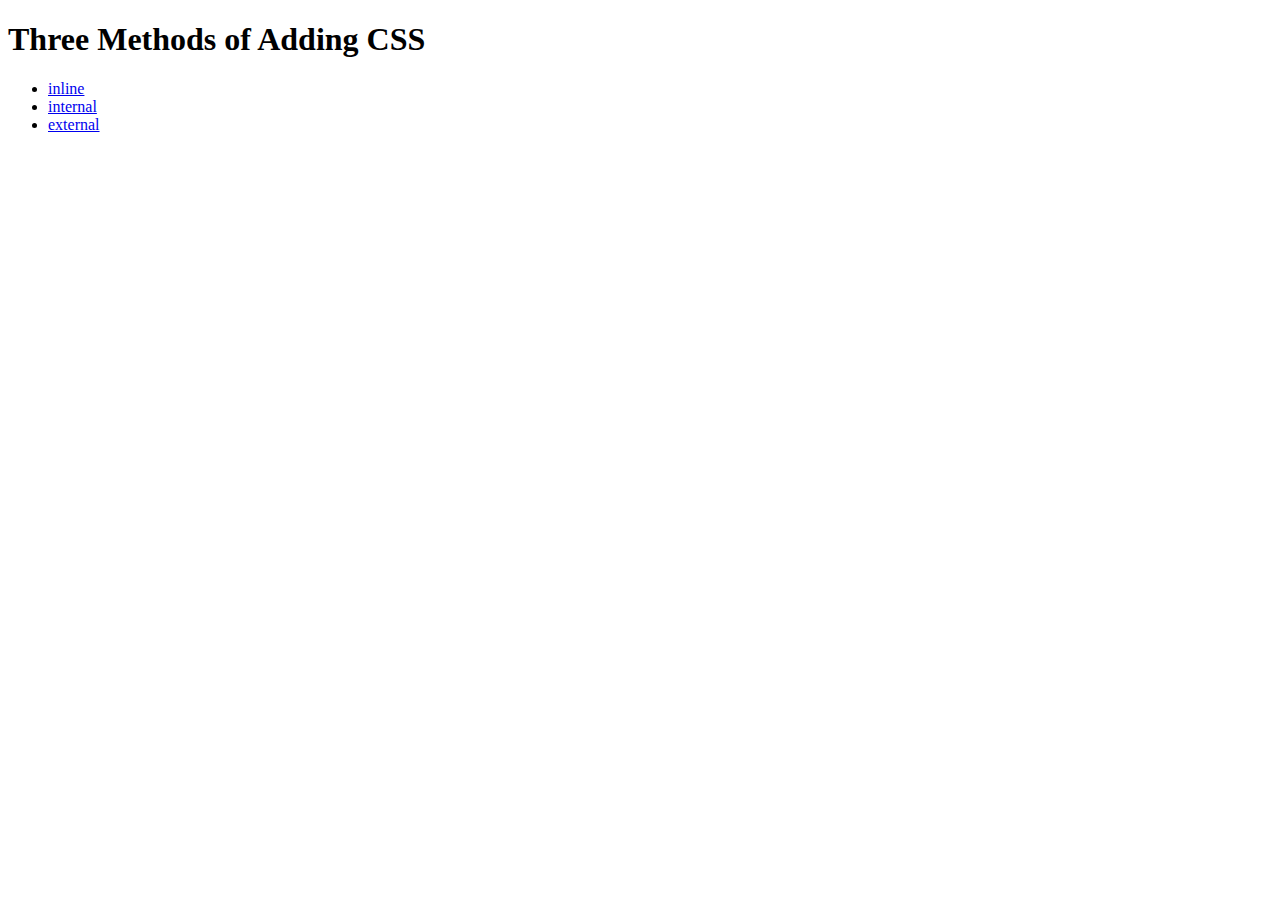
<file: python/Web Development Projects/5.1. Adding CSS/index.html>
<!DOCTYPE html>
<html lang="en">

<head>
  <meta charset="UTF-8">
  <title>Adding CSS</title>
</head>

<body>
  <h1>Three Methods of Adding CSS</h1>
  <!-- Create 3 Links to The 3 Webpages: inline, internal and external -->
  <ul>
    <li><a href="./inline.html">inline</a></li>
    <li><a href="./internal.html">internal</a></li>
    <li><a href="./external.html">external</a></li>
  </ul>
</body>

</html>
</file>
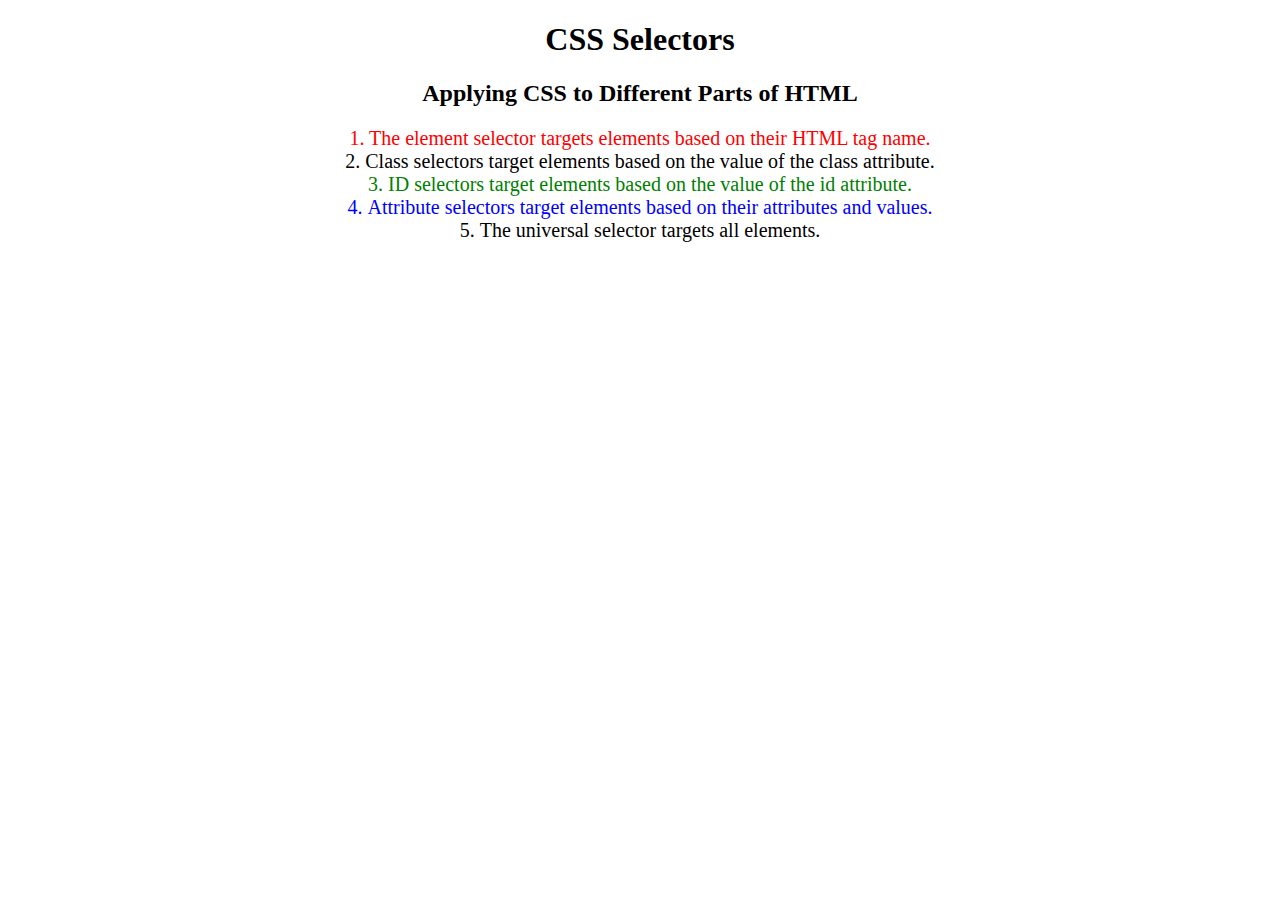
<file: python/Web Development Projects/5.3 CSS Selectors/index.html>
<!DOCTYPE html>
<html lang="en">

<head>
  <meta charset="UTF-8">
  <title>CSS Selectors</title>
  <link rel="stylesheet" href="./style.css" />
</head>

<body>
  <h1>CSS Selectors</h1>
  <h2>Applying CSS to Different Parts of HTML</h2>
  <!-- TODO 1: Set the CSS for all paragraph tags to "color: red" -->
  <p class="note">1. The element selector targets elements based on their HTML tag name.</p>

  <ol>
    <!-- TODO 2: Set the CSS for all elements with a class of "note" to "font-size: 20px" -->
    <li class="note" value="2">Class selectors target elements based on the value of the class attribute.</li>

    <!-- TODO 3: Set the CSS for the element with an id of "id-selector-demo" to "color: green" -->
    <li class="note" id="id-selector-demo" value="3">ID selectors target elements based on the value of the id
      attribute.</li>

    <!-- TODO 4: Set the CSS for the li elements that have the "value" attribute set to "4" to have "color: blue" -->
    <li class="note" value="4">Attribute selectors target elements based on their attributes and values.</li>

    <!-- TODO 5: Set all elements to have "text-align: center" -->
    <li class="note" value="5">The universal selector targets all elements.</li>
  </ol>
</body>

</html>
</file>
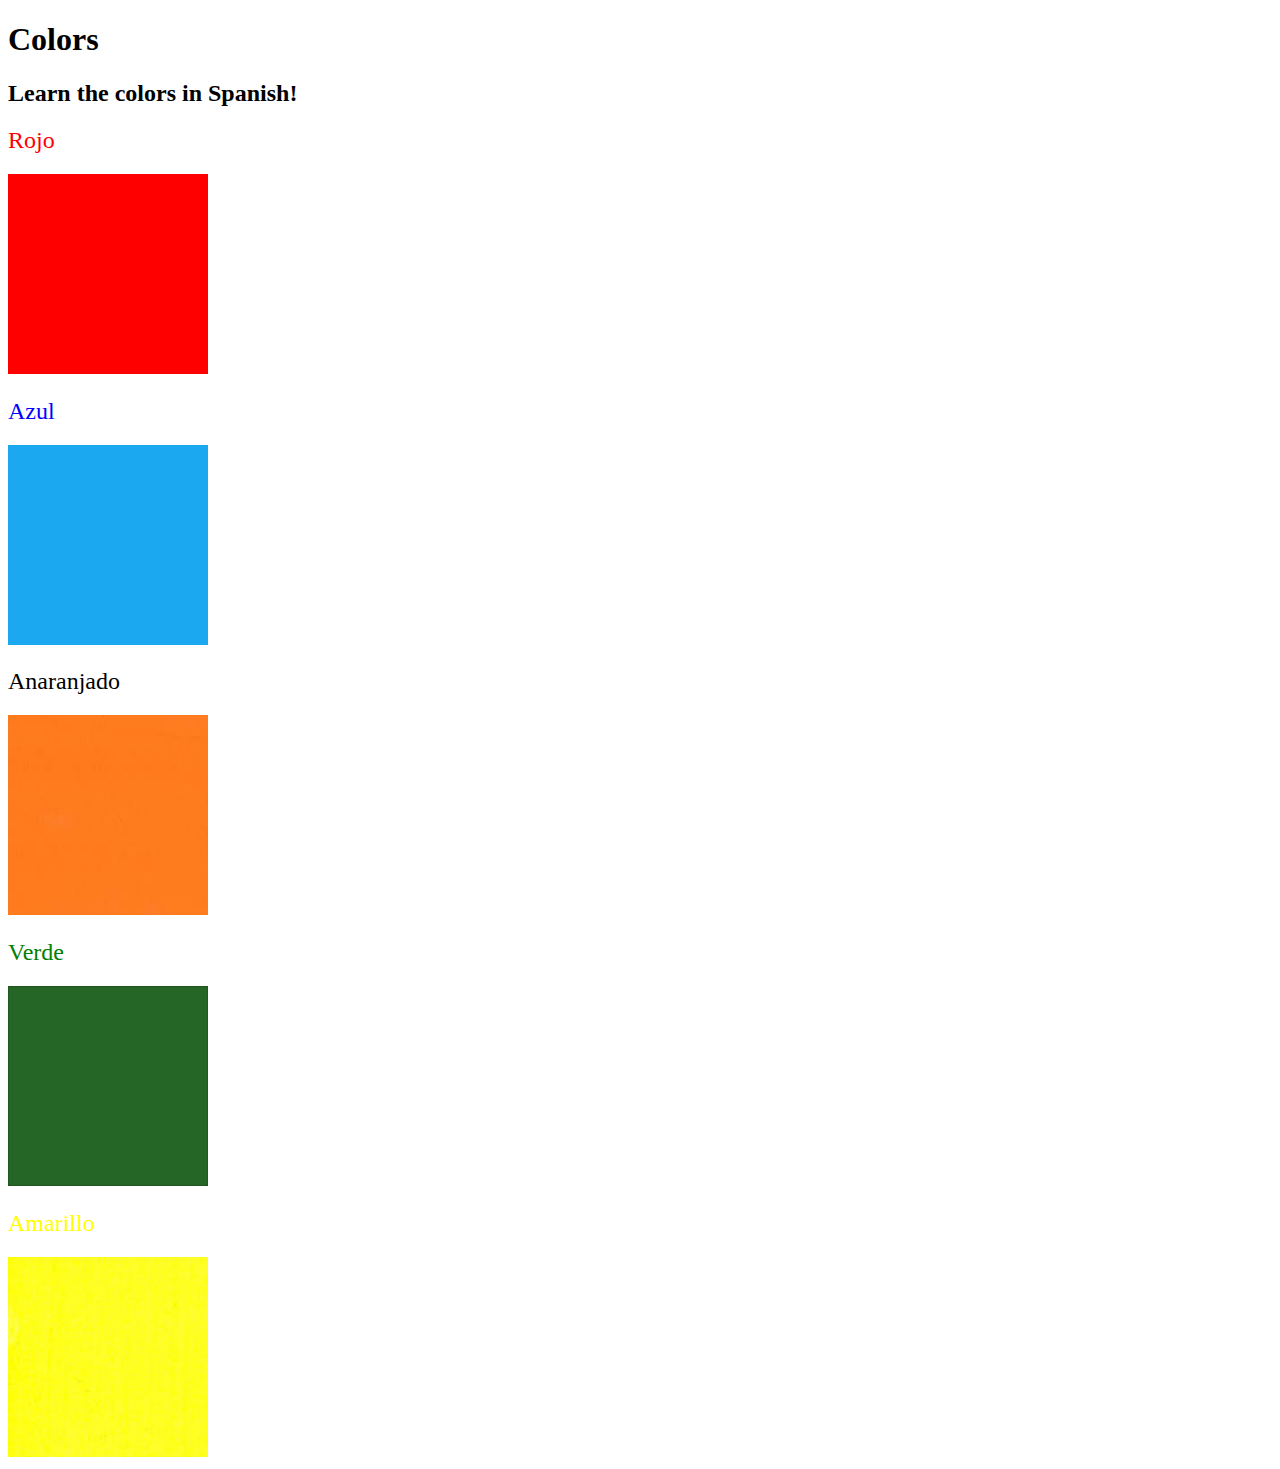
<file: python/Web Development Projects/5.4 Color Vocab Project/index.html>
<!DOCTYPE html>
<html lang="en">

<head>
  <meta charset="UTF-8">
  <title>Spanish Vocabulary</title>
  <link rel="stylesheet" href="./style.css" />
</head>

<body>
  <h1>Colors</h1>
  <h2>Learn the colors in Spanish!</h2>
  <h2 class="color-title" id="red">Rojo</h2>
  <img class="color" src="./assets/images/red.png" alt="red" />

  <h2 class="color-title" id="blue">Azul</h2>
  <img src="./assets/images/blue.png" alt="blue" />

  <h2 class="color-title" id="orange">Anaranjado</h2>
  <img src="./assets/images/orange.png" alt="orange" />

  <h2 class="color-title" id="green">Verde</h2>
  <img src="./assets/images/green.png" alt="green" />

  <h2 class="color-title" id="yellow">Amarillo</h2>
  <img src="./assets/images/yellow.png" alt="yellow" />
</body>

</html>

<!-- 
TODOs
IMPORTANT: You should not need to make ANY CHANGES to index.html
All code should be written in your CSS file.

1. Create a CSS file and incorporate it as an external stylesheet.
2. Use CSS to style each of the color titles to meaning. 
Hint: Use the id to help if you don't know the words in spanish.
3. Use CSS to change all the color titles to have "font-weight: normal;"
4. Use CSS (not HTML) to make all the images 200px heigh and 200px wide. 
Hint: 
https://developer.mozilla.org/en-US/docs/Web/CSS/height
https://developer.mozilla.org/en-US/docs/Web/CSS/width
-->
</file>
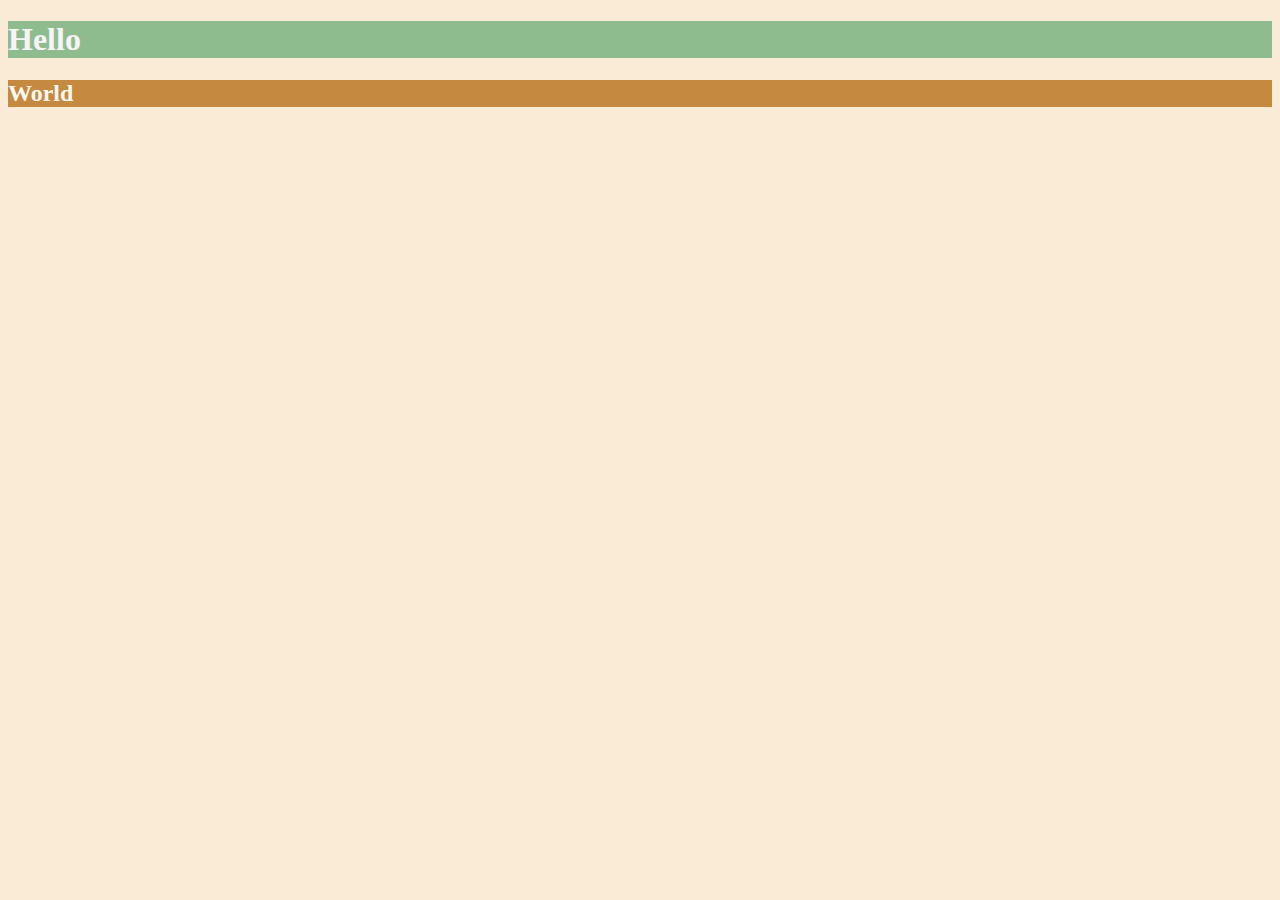
<file: python/Web Development Projects/6.0 CSS Colors/index.html>
<!DOCTYPE html>
<html lang="en">

<head>
  <meta charset="UTF-8">
  <title>Colors</title>
  <style>
  /* Write your CSS code here. */
    /* 1. Make the background of the webpage "antiquewhite"
    2. Make the h1 "whitesmoke"
    3. Make the background of the h1 "darkseagreen"
    4. Make the h2 #FAF8F1
    5. Make the background of the h2 "#C58940" */
    body {
      background-color: antiquewhite;
    }

    h1 {
      color: whitesmoke;
      background-color: darkseagreen;
    }
    h2 {
      color: #FAF8F1;
      background-color: #C58940;
    }
  </style>
</head>

<body>
  <h1>Hello</h1>
  <h2>World</h2>
</body>

</html>
</file>
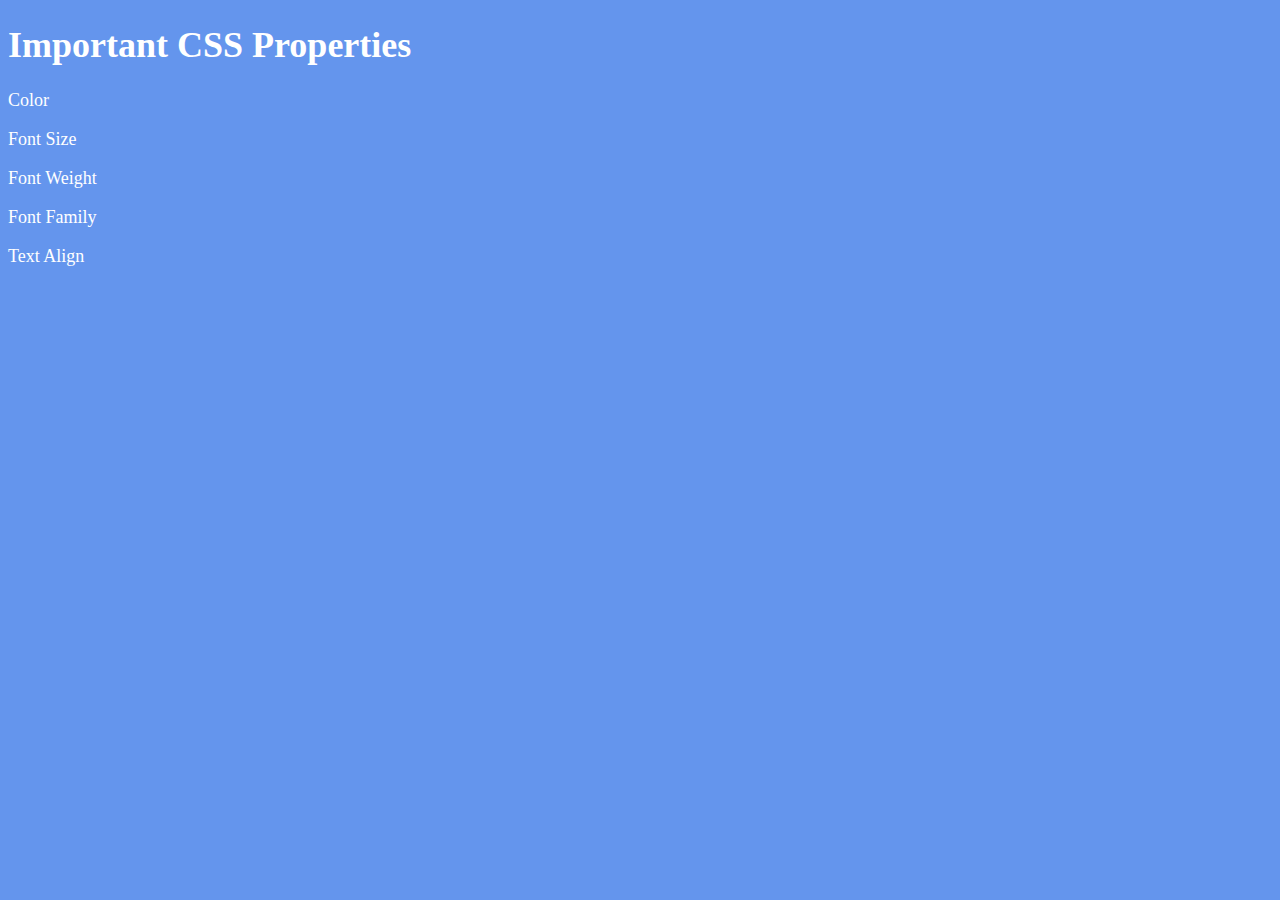
<file: python/Web Development Projects/6.1 Font Properties/index.html>
<!DOCTYPE html>
<html lang="en">

<head>
  <meta charset="UTF-8">
  <title>CSS Properties</title>
  <style>
    body {
      background-color: cornflowerblue;
      color: white;
      font-size: 18px;
    }

    /* Don't change the CSS above, add Your CSS below */

    
  </style>
</head>

<body>
  <h1>Important CSS Properties</h1>
  <p>Color</p>
  <p>Font Size</p>
  <p>Font Weight</p>
  <p>Font Family</p>
  <p>Text Align</p>

  <!-- TODOs
  1. Change the color of <p>Color</p> to "coral" color.
  2. Change the font size of <p>Font Size</p> to 2X the size of the root font size.
  3. Change the font weight of <p>Font Weight</p> to 900.
  4. Change the font family of <p>Font Family</p> to the Google font Caveat with regular (400) font weight.
  Link: https://fonts.google.com/specimen/Caveat
  5. Change the <p>Text Align</p> to right align.
  6. Change the the root (html element) font size to 30px -->
</body>

</html>
</file>
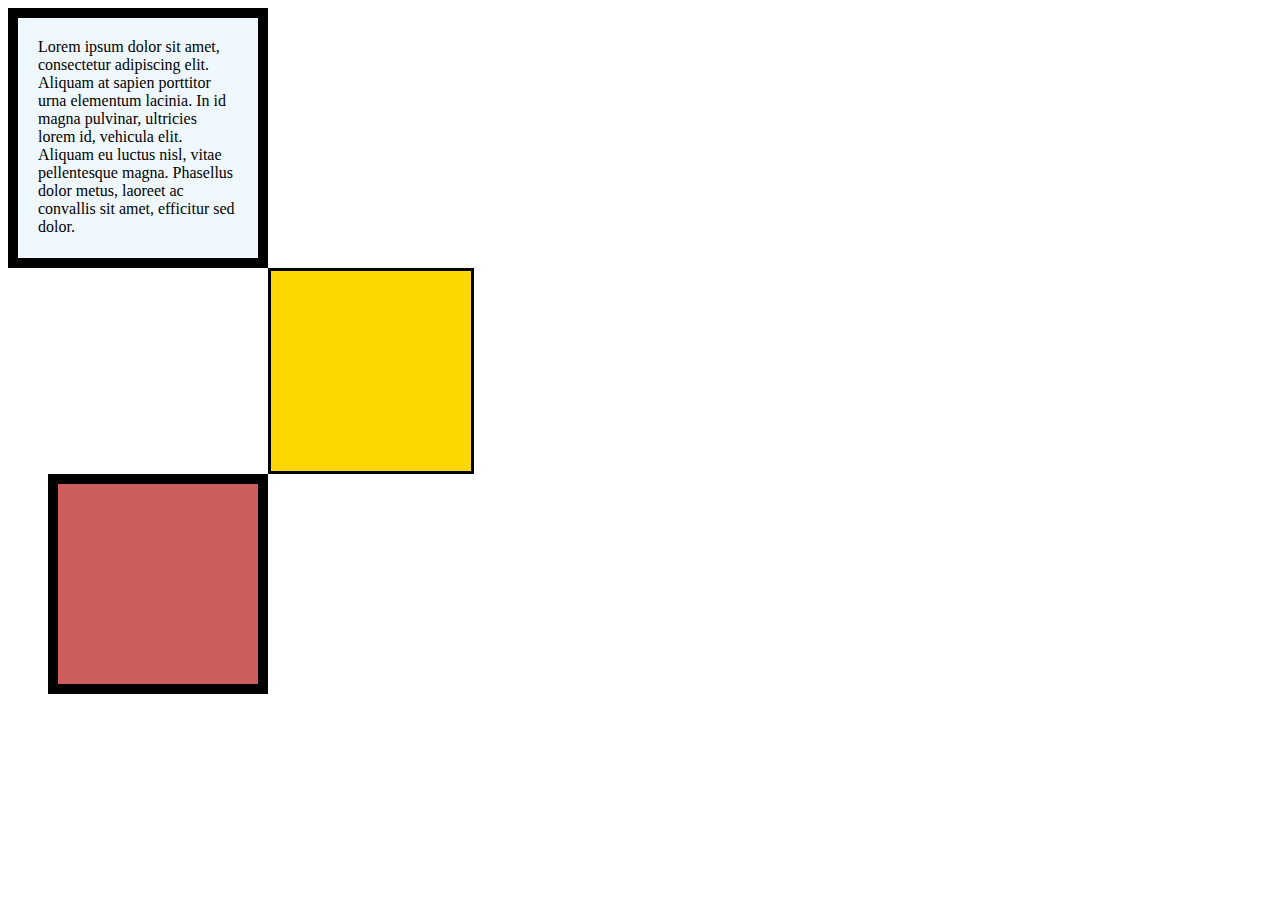
<file: python/Web Development Projects/6.3 CSS Box Model/index.html>
<!DOCTYPE html>
<html lang="en">

<head>
  <meta charset="UTF-8">
  <title>CSS Box Model</title>
  <style>
    /* Write your CSS code here */
    div {
      width: 200px;
      height: 200px;
    }

    p {
      margin: 0;
    }

    #first {
      background-color: aliceblue; 
      border: 10px solid black; 
      padding: 20px;
    }

    #second {
      background-color: gold; 
      border-width: 20px 10px;
      border: solid black;
      margin-left: 260px;
    }

    #third {
      background-color: indianred; 
      border: 10px solid black;
      margin-left: 40px;
    }

  </style>
</head>

<body>

<div id = "first" >
  <p>Lorem ipsum dolor sit amet, consectetur adipiscing elit. Aliquam at sapien porttitor urna elementum lacinia. In
    id magna pulvinar, ultricies lorem id, vehicula elit. Aliquam eu luctus nisl, vitae pellentesque magna. Phasellus
    dolor metus, laoreet ac convallis sit amet, efficitur sed dolor.</p>
</div>
<div id = "second"></div>
<div id = "third"></div>
  <!-- TODOs:
1. Create 3 Boxes using the div element.
2. Set their sizes to 200px heigh by 200px wide.
3. Set different background colors for each of the boxes (I used cadetblue, gold and indianred).
4. Add a paragraph <p> element into the first div and add the following words:
    Lorem ipsum dolor sit amet, consectetur adipiscing elit. Aliquam at sapien porttitor urna elementum lacinia. In
    id magna pulvinar, ultricies lorem id, vehicula elit. Aliquam eu luctus nisl, vitae pellentesque magna. Phasellus
    dolor metus, laoreet ac convallis sit amet, efficitur sed dolor.
5. Set the 1st div to have 20px padding all around with a black 10px border.
6. Fix the style of the <p> element to remove all margins.
Hint: Use the CSS inspector in Chrome.
7. Set the 2nd div to have a 20px border on top and bottom and 10px border left and right. (See goal image)
8. Set the 3rd div to have a 10px border 
9. Set the margins for the divs so that each box corner touches the other. (See the goal image)
-->

</body>

</html>
</file>
<file: python/Web Development Projects/5.3 CSS Selectors/style.css>
ol {
  margin-left: -40px;
  margin-top: -20px;
  list-style-position: inside;
}

/* Write your CSS below, don't change the rules above. */
p {color: red;}

.note {font-size: 20px}

#id-selector-demo {color: green;}

li[value="4"] {color:blue}

* {text-align: center}
</file>
<file: python/Web Development Projects/5.4 Color Vocab Project/style.css>
.color-title {
    font-weight: normal;
}

img {
    width: 200px;
    height: 200px;
}

#red {
    color: red;
}

#blue {
    color: blue;
}

#organge {
    color: orange
}

#green {
    color: green;
}

#yellow {
    color:yellow
}
</file>
